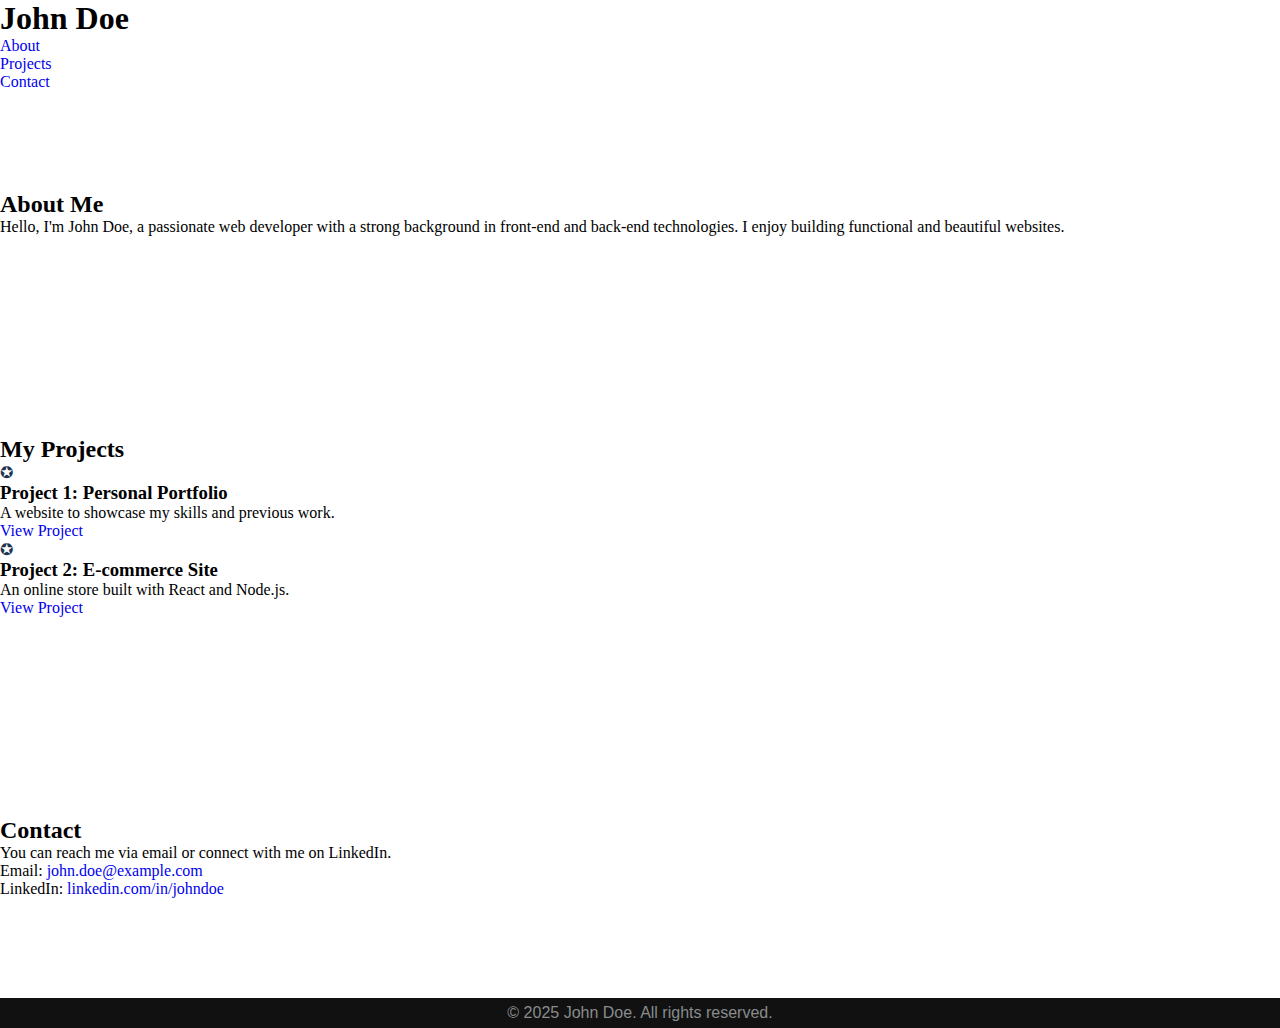
<file: portfolio.html>
<!DOCTYPE html>
<html lang="en">
<head>
    <meta charset="UTF-8">
    <meta name="viewport" content="width=device-width, initial-scale=1.0">
    <title>My Web Development Portfolio</title>
    <link rel="stylesheet" href="portfolio.css">
</head>
<body>
    <header>
        <div class="container">
            <h1>John Doe</h1>
            <nav>
                <ul>
                    <li><a href="#about">About</a></li>
                    <li><a href="#projects">Projects</a></li>
                    <li><a href="#contact">Contact</a></li>
                </ul>
            </nav>
        </div>
    </header>

    <section id="about">
        <div class="container">
            <h2>About Me</h2>
            <p>Hello, I'm John Doe, a passionate web developer with a strong background in front-end and back-end technologies. I enjoy building functional and beautiful websites.</p>
        </div>
    </section>

    <section id="projects">
        <div class="container">
            <h2>My Projects</h2>
            <div class="project">
                <h3>Project 1: Personal Portfolio</h3>
                <p>A website to showcase my skills and previous work.</p>
                <a href="https://github.com/johndoe/portfolio" target="_blank">View Project</a>
            </div>
            <div class="project">
                <h3>Project 2: E-commerce Site</h3>
                <p>An online store built with React and Node.js.</p>
                <a href="https://github.com/johndoe/ecommerce" target="_blank">View Project</a>
            </div>
            <!-- Add more projects as needed -->
        </div>
    </section>

    <section id="contact">
        <div class="container">
            <h2>Contact</h2>
            <p>You can reach me via email or connect with me on LinkedIn.</p>
            <ul>
                <li>Email: <a href="mailto:john.doe@example.com">john.doe@example.com</a></li>
                <li>LinkedIn: <a href="https://www.linkedin.com/in/johndoe" target="_blank">linkedin.com/in/johndoe</a></li>
            </ul>
        </div>
    </section>

    <footer>
        <div class="container">
            <p>&copy; 2025 John Doe. All rights reserved.</p>
        </div>
    </footer>
</body>
</html>
</file>
<file: portfolio.css>
* {
  margin: 0;
  padding: 0;
  box-sizing: border-box;
  text-decoration: none;
}

html {
  scroll-behavior: smooth;
}

::-webkit-scrollbar {
  width: 6px;
}

::-webkit-scrollbar-track {
  background: #f1f1f1;
}

.loader_bg {
  position: fixed;
  z-index: 9999999;
  background: #fff;
  width: 100%;
  height: 100%;
}

.loader {
  height: 100%;
  width: 100%;
  position: absolute;
  left: 0;
  top: 0;
  display: flex;
  justify-content: center;
  align-items: center;
}

.loader img {
  width: 280px;
}

::-webkit-scrollbar-thumb {
  border-radius: 12px;
  background: linear-gradient(135deg, #f57308, #fff, rgb(11, 242, 7));
}

::-webkit-scrollbar-thumb:hover {
  background: linear-gradient(135deg, #1a6ad2, #fff, rgb(245, 5, 53));
}

/*  Simillar  */

section {
  padding: 100px 0;
}

.max-width {
  max-width: 1300px;
  padding: 0 80px;
  margin: auto;
}

.about,
.services,
.skills,
.projects,
.contact,
footer {
  font-family: "Poppins", sans-serif;
}

.about .about-content,
.services .serv-content,
.skills .skills-content,
.contact .contact-content {
  display: flex;
  flex-wrap: wrap;
  align-items: center;
  justify-content: space-between;
}

section .title {
  position: relative;
  text-align: center;
  font-size: 40px;
  font-weight: 500;
  margin-bottom: 60px;
  padding-bottom: 20px;
  font-family: "Ubuntu", sans-serif;
}

section .title::before {
  content: "";
  position: absolute;
  bottom: 0px;
  left: 50%;
  width: 180px;
  height: 3px;
  transform: translateX(-50%);
}

section .title::after {
  position: absolute;
  bottom: -8px;
  left: 50%;
  font-size: 20px;
  color: #1e3551;
  padding: 0 5px;
  transform: translateX(-50%);
}

/*  Navbar  */
.navbar {
  position: fixed;
  width: 100%;
  z-index: 999;
  padding: 30px 0;
  font-family: "Ubuntu", sans-serif;
  transition: all 0.3s ease;
}

.navbar.sticky {
  padding: 15px 0;
  background: #1e3551;
}

.navbar .max-width {
  display: flex;
  align-items: center;
  justify-content: space-between;
}

.navbar .logo a {
  color: #fff;
  font-size: 35px;
  font-weight: 600;
}

/*  Nav Logo Span Linear-Gradient  */
.navbar .logo a span {
  background: linear-gradient(135deg, #041d3d, #fff, crimson);
  -webkit-background-clip: text;
  -webkit-text-fill-color: transparent;
  transition: all 0.3s ease;
}

.navbar.sticky .logo a span {
  color: #fff;
}

.navbar .menu li {
  list-style: none;
  display: inline-block;
}

.navbar .menu li a {
  display: block;
  color: #fff;
  font-size: 18px;
  font-weight: 500;
  margin-left: 25px;
  transition: color 0.3s ease;
}

.navbar .menu li a:hover {
  color: #1e3551;
}

.navbar.sticky .menu li a:hover {
  color: #fff;
}

/*  Menu Btn  */
.menu-btn {
  color: #fff;
  font-size: 23px;
  cursor: pointer;
  display: none;
}

.scroll-up-btn {
  position: fixed;
  height: 45px;
  width: 42px;
  background: #1e3551;
  right: 30px;
  bottom: 10px;
  text-align: center;
  line-height: 45px;
  color: #fff;
  z-index: 9999;
  font-size: 30px;
  border-radius: 6px;
  border-bottom-width: 2px;
  cursor: pointer;
  opacity: 0;
  pointer-events: none;
  transition: all 0.3s ease;
}

.scroll-up-btn.show {
  bottom: 30px;
  opacity: 1;
  pointer-events: auto;
}

.scroll-up-btn:hover {
  filter: brightness(90%);
}

/*  Home  */
.home {
  display: flex;
  background: url("https://source.unsplash.com/720x600/?dark,laptop") no-repeat
    center;
  height: 100vh;
  min-height: 500px;
  background-size: cover;
  background-attachment: fixed;
  font-family: "Ubuntu", sans-serif;
}

.home .max-width {
  width: 100%;
  display: flex;
}

.home .max-width .row {
  margin-right: 0;
}

.home .home-content .text-1 {
  font-size: 27px;
}

.home .home-content .text-2 {
  font-size: 75px;
  font-weight: 600;
  margin-left: -3px;
}

.home .home-content .text-3 {
  font-size: 40px;
  margin: 5px 0;
}

/* Linear Gradient */
.home .home-content .text-3 span {
  color: #1e3551;
  background: linear-gradient(135deg, #041d3d, #fff, crimson);
  -webkit-background-clip: text;
  -webkit-text-fill-color: transparent;
  font-weight: 500;
}

.home .home-content a {
  display: inline-block;
  background: #1e3551;
  color: #fff;
  font-size: 25px;
  padding: 12px 36px;
  margin-top: 20px;
  font-weight: 400;
  border-radius: 6px;
  border: 2px solid #1e3551;
  transition: all 0.3s ease;
}

.home .home-content a:hover {
  color: #1e3551;
  background: none;
  animation: pulsate 1s ease-in-out;
}

/*  About  */
.about {
  background: radial-gradient(#e1efff, white);
}
.about .title::after {
  content: "—Who I Am ?—";
  text-overflow: ellipsis;
  display: -webkit-inline-box;
  -webkit-line-clamp: 3;
  -webkit-box-orient: vertical;
}

.about .about-content .left {
  width: 45%;
}

.about .about-content .left img {
  height: 400px;
  width: 400px;
  object-fit: cover;
  border-radius: 6px;
}

.about .about-content .right {
  width: 55%;
}

.about .about-content .right .text {
  font-size: 25px;
  font-weight: 600;
  margin-bottom: 10px;
}

/* Linear Gradiant */
.about .about-content .right .text span {
  /* color: #1e3551; */
  background: linear-gradient(135deg, #041d3d, #fff, crimson);
  -webkit-background-clip: text;
  -webkit-text-fill-color: transparent;
}

.about .about-content .right p {
  text-align: justify;
}

.about .about-content .right a {
  display: inline-block;
  background: #1e3551;
  color: #fff;
  font-size: 20px;
  font-weight: 500;
  padding: 10px 30px;
  margin-top: 20px;
  border-radius: 6px;
  border: 2px solid #1e3551;
  transition: all 0.3s ease;
}

.about .about-content .right a:hover {
  color: #1e3551;
  background: none;
  animation: pulsate 1s ease-in-out;
}

/*  Service  */
.services,
.projects {
  color: #fff;
  background: #111;
}

.services .title::before,
.projects .title::before {
  background: #fff;
}

.services .title::after,
.projects .title::after {
  background: #111;
  content: "What I Provide ?";
}

.services .serv-content .card {
  width: calc(33% - 20px);
  background: #222;
  text-align: center;
  border-radius: 10px;
  padding: 50px 25px;
  cursor: pointer;
  transition: all 0.3s ease;
}

.services .serv-content .card:hover {
  background: #1e3551;
}

.services .serv-content .card .box {
  transition: all 0.3s ease;
}

.services .serv-content .card:hover .box {
  transform: scale(1.05);
}

.services .serv-content .card i {
  font-size: 50px;
  color: #888e8d;
  background: linear-gradient(135deg, #041d3d, #fff, crimson);
  -webkit-background-clip: text;
  -webkit-text-fill-color: transparent;
  transition: color 0.3s ease;
}

.services .serv-content .card:hover i {
  color: #fff;
}

.services .serv-content .card .text {
  font-size: 25px;
  font-weight: 500;
  margin: 10px 0 7px 0;
}

/*  Skills  */
.skills {
  background: radial-gradient(#e1efff, white);
}
.skills .title::after {
  content: "—What I Know ?—";
}

.skills .skills-content .column {
  width: calc(50% - 30px);
}

.skills .skills-content .left .text {
  font-size: 20px;
  font-weight: 600;
  margin-bottom: 10px;
}

.skills .skills-content .left p {
  text-align: justify;
}

.skills .skills-content .left a {
  display: inline-block;
  background: #1e3551;
  color: #fff;
  font-size: 18px;
  font-weight: 500;
  padding: 8px 16px;
  margin-top: 20px;
  border-radius: 6px;
  border: 2px solid #1e3551;
  transition: all 0.3s ease;
}

.skills .skills-content .left a:hover {
  color: #1e3551;
  background: none;
  animation: pulsate 1s ease-in-out;
}

.intern,
.project {
  list-style: none;
}

.intern::before,
.project::before {
  content: "✪ ";
  color: #1e3551;
}

.skills .skills-content .right .bars {
  margin-bottom: 15px;
}

.skills .skills-content .right .info {
  display: flex;
  margin-bottom: 5px;
  align-items: center;
  justify-content: space-between;
}

.skills .skills-content .right span {
  font-weight: 500;
  font-size: 18px;
}

.skills .skills-content .right .line {
  height: 5px;
  width: 100%;
  background: lightgrey;
  position: relative;
}

.skills .skills-content .right .line::before {
  content: "";
  position: absolute;
  height: 100%;
  left: 0;
  top: 0;
  background: #1e3551;
}

.skills-content .right .python::before {
  width: 90%;
}

.skills-content .right .html::before {
  width: 80%;
}

.skills-content .right .css::before {
  width: 60%;
}

.skills-content .right .js::before {
  width: 40%;
}

.skills-content .right .bootstraps::before {
  width: 60%;
}

.skills-content .right .django::before {
  width: 70%;
}

/*  Projects  */
.projects .title::after {
  content: "What I did ?";
}

.projects .carousel .card {
  background: #222;
  border-radius: 6px;
  padding: 25px 35px;
  text-align: center;
  overflow: hidden;
  transition: all 0.3s ease;
}

.projects .carousel .card:hover {
  background: #1e3551;
}

.projects .carousel .card .box {
  display: flex;
  flex-direction: column;
  align-items: center;
  justify-content: center;
  transition: all 0.3s ease;
}

.projects .carousel .card:hover .box {
  transform: scale(1.05);
}

.projects .carousel .card .text {
  font-size: 25px;
  font-weight: 500;
  margin: 10px 0 7px 0;
}

.projects .carousel .card img {
  height: 150px;
  width: 150px;
  object-fit: cover;
  border-radius: 50%;
  border: 5px solid #888c8d;
  transition: all 0.3s ease;
}

.projects .carousel .card:hover img {
  border-color: #fff;
}

.owl-dots {
  text-align: center;
  margin-top: 20px;
}

.owl-dot {
  height: 13px;
  width: 13px;
  margin: 0 5px;
  outline: none !important;
  border-radius: 50%;
  border: 2px solid #888c8d !important;
  transition: all 0.3s ease;
}

.owl-dot.active {
  width: 35px;
  border-radius: 14px;
}

.owl-dot.active,
.owl-dot:hover {
  background: #18365a !important;
}

/*  Contact  */
.contact {
  background: radial-gradient(#e1efff, white);
}

.contact .title::after {
  content: "—Get in Touch—";
}

.contact .contact-content .column {
  width: calc(50% - 30px);
}

.contact .contact-content .text {
  font-size: 20px;
  font-weight: 600;
  margin-bottom: 10px;
}

.contact .contact-content .left p {
  text-align: justify;
}

.contact .contact-content .left .icons {
  margin: 10px 0;
}

.contact .contact-content .row {
  display: flex;
  height: 65px;
  align-items: center;
}

.contact .contact-content .row .info {
  margin-left: 30px;
}

.contact .contact-content .row i {
  font-size: 25px;
  color: #1e3551;
}

.contact .contact-content .info .head {
  font-weight: 500;
  color: #000;
}

.contact .contact-content .info .sub-title {
  color: #333;
}

.contact .right form .fields {
  display: flex;
}

.contact .right form .field,
.contact .right form .fields .field {
  height: 45px;
  width: 100%;
  margin-bottom: 15px;
}

.contact .right form .textarea {
  height: 80px;
  width: 100%;
}

.contact .right form .name {
  margin-right: 10px;
}

.contact .right form .field input,
.contact .right form .textarea textarea {
  height: 100%;
  width: 100%;
  border: 1px solid lightgrey;
  border-radius: 6px;
  outline: none;
  padding: 0 15px;
  font-size: 17px;
  font-family: "Poppins", sans-serif;
  transition: all 0.3s ease;
}

.contact .right form .field input:focus,
.contact .right form .textarea textarea:focus {
  border-color: #b3b3b3;
}

.contact .right form .textarea textarea {
  padding-top: 10px;
  resize: none;
}

.contact .right form .button-area {
  display: flex;
  align-items: center;
}

.right form .button-area button {
  color: #fff;
  display: block;
  width: 160px !important;
  height: 45px;
  outline: none;
  font-size: 18px;
  font-weight: 500;
  border-radius: 6px;
  cursor: pointer;
  flex-wrap: nowrap;
  background: #1e3551;
  border: 2px solid #1e3551;
  transition: all 0.3s ease;
}

.right form .button-area button:hover {
  color: #1e3551;
  background: none;
  animation: pulsate 1s ease-in-out;
}

/*  Social  */
.col-4 {
  background: #d8d8d8;
}

.social-menu ul {
  position: absolute;
  left: 20%;
  padding: 0;
  margin: 0;
  transform: translate(-50%, -50%);
  display: flex;
}

.social-menu ul li {
  list-style: none;
  margin: 0 15px;
}

.social-menu ul li .fa {
  font-size: 30px;
  line-height: 60px;
  transition: 0.6s;
  color: #000;
}

.social-menu ul li .fa:hover {
  color: #fff;
}

.social-menu ul li a {
  left: px;
  right: 12px;
  padding-top: 3px;
  position: relative;
  display: block;
  width: 30px;
  height: 30px;
  border-radius: 50%;
  background-color: #1e3551;
  text-align: center;
  transition: 0.6s;
  box-shadow: 0 5px 4px rgba(0, 0, 0, 0.5);
}

.social-menu ul li a:hover {
  transform: translate(0, -10px);
}

.social-menu ul li:nth-child(1) a:hover {
  background-color: #131418;
}

.social-menu ul li:nth-child(2) a:hover {
  background-color: #0a66c2;
}

.social-menu ul li:nth-child(3) a:hover {
  background-color: #e4405f;
}
.social-menu ul li:nth-child(4) a:hover {
  background-color: #1da1f2;
}

.social-menu ul li:nth-child(5) a:hover {
  background-color: #e33054;
}

.social-menu ul li:nth-child(6) a:hover {
  background-color: #fc4f08;
}

.fa-brands {
  color: #fff;
}

.fa-solid {
  color: #fff;
}

/*  Footer  */
footer {
  background: #111;
  padding: 6px 16px;
  color: #888c8d;
  text-align: center;
}

footer span a {
  color: #1e3551;
  text-decoration: none;
}

footer span a:hover {
  text-decoration: underline;
}

/*  Media Query  */
@keyframes pulsate {
  0% {
    box-shadow: 0 0 25px #888e8d, 0 0 50px #1e3551;
  }
}

@media (max-width: 1104px) {
  .about .about-content .left img {
    height: 350px;
    width: 350px;
  }
  section .title::after {
    bottom: -8px;
    font-size: 16px;
  }
}

@media (max-width: 991px) {
  .social-menu ul li a {
    left: 114px;
  }
}

@media (max-width: 947px) {
  .menu-btn {
    display: block;
    z-index: 999;
  }
  .menu-btn i.active:before {
    content: "\f00d";
  }
  .navbar .menu {
    position: fixed;
    height: 100vh;
    width: 100%;
    left: -100%;
    top: 0;
    background: #111;
    text-align: center;
    padding-top: 80px;
    transition: all 0.3s ease;
  }
  .navbar .menu.active {
    left: 0;
  }
  .navbar .menu li {
    display: block;
  }
  .navbar .menu li a {
    display: inline-block;
    margin: 20px 0;
    font-size: 25px;
  }
  .home .home-content .text-2 {
    font-size: 70px;
  }
  .home .home-content .text-3 {
    font-size: 35px;
  }
  .home .home-content a {
    font-size: 23px;
    padding: 10px 30px;
  }
  .max-width {
    max-width: 930px;
  }
  .about .about-content .column {
    width: 100%;
  }
  .about .about-content .left {
    display: flex;
    justify-content: center;
    margin: 0 auto 60px;
  }
  .about .about-content .right {
    flex: 100%;
  }
  .services .serv-content .card {
    width: calc(50% - 10px);
    margin-bottom: 20px;
  }
  .skills .skills-content .column,
  .contact .contact-content .column {
    width: 100%;
    margin-bottom: 35px;
  }
}

@media (max-width: 690px) {
  .max-width {
    padding: 0 23px;
  }
  .home .home-content .text-2 {
    font-size: 60px;
  }
  .home .home-content .text-3 {
    font-size: 32px;
  }
  .home .home-content a {
    font-size: 20px;
  }
  .services .serv-content .card {
    width: 100%;
  }
}

@media (max-width: 500px) {
  .home .home-content .text-2 {
    font-size: 50px;
  }
  .home .home-content .text-3 {
    font-size: 27px;
  }
  .about .about-content .right .text,
  .skills .skills-content .left .text {
    font-size: 19px;
  }
  .contact .right form .fields {
    flex-direction: column;
  }
  .contact .right form .name,
  .contact .right form .email {
    margin: 0;
  }
  .right form .error-box {
    width: 150px;
  }
  .scroll-up-btn {
    right: 15px;
    bottom: 15px;
    height: 38px;
    width: 35px;
    font-size: 23px;
    line-height: 38px;
  }
}
</file>
